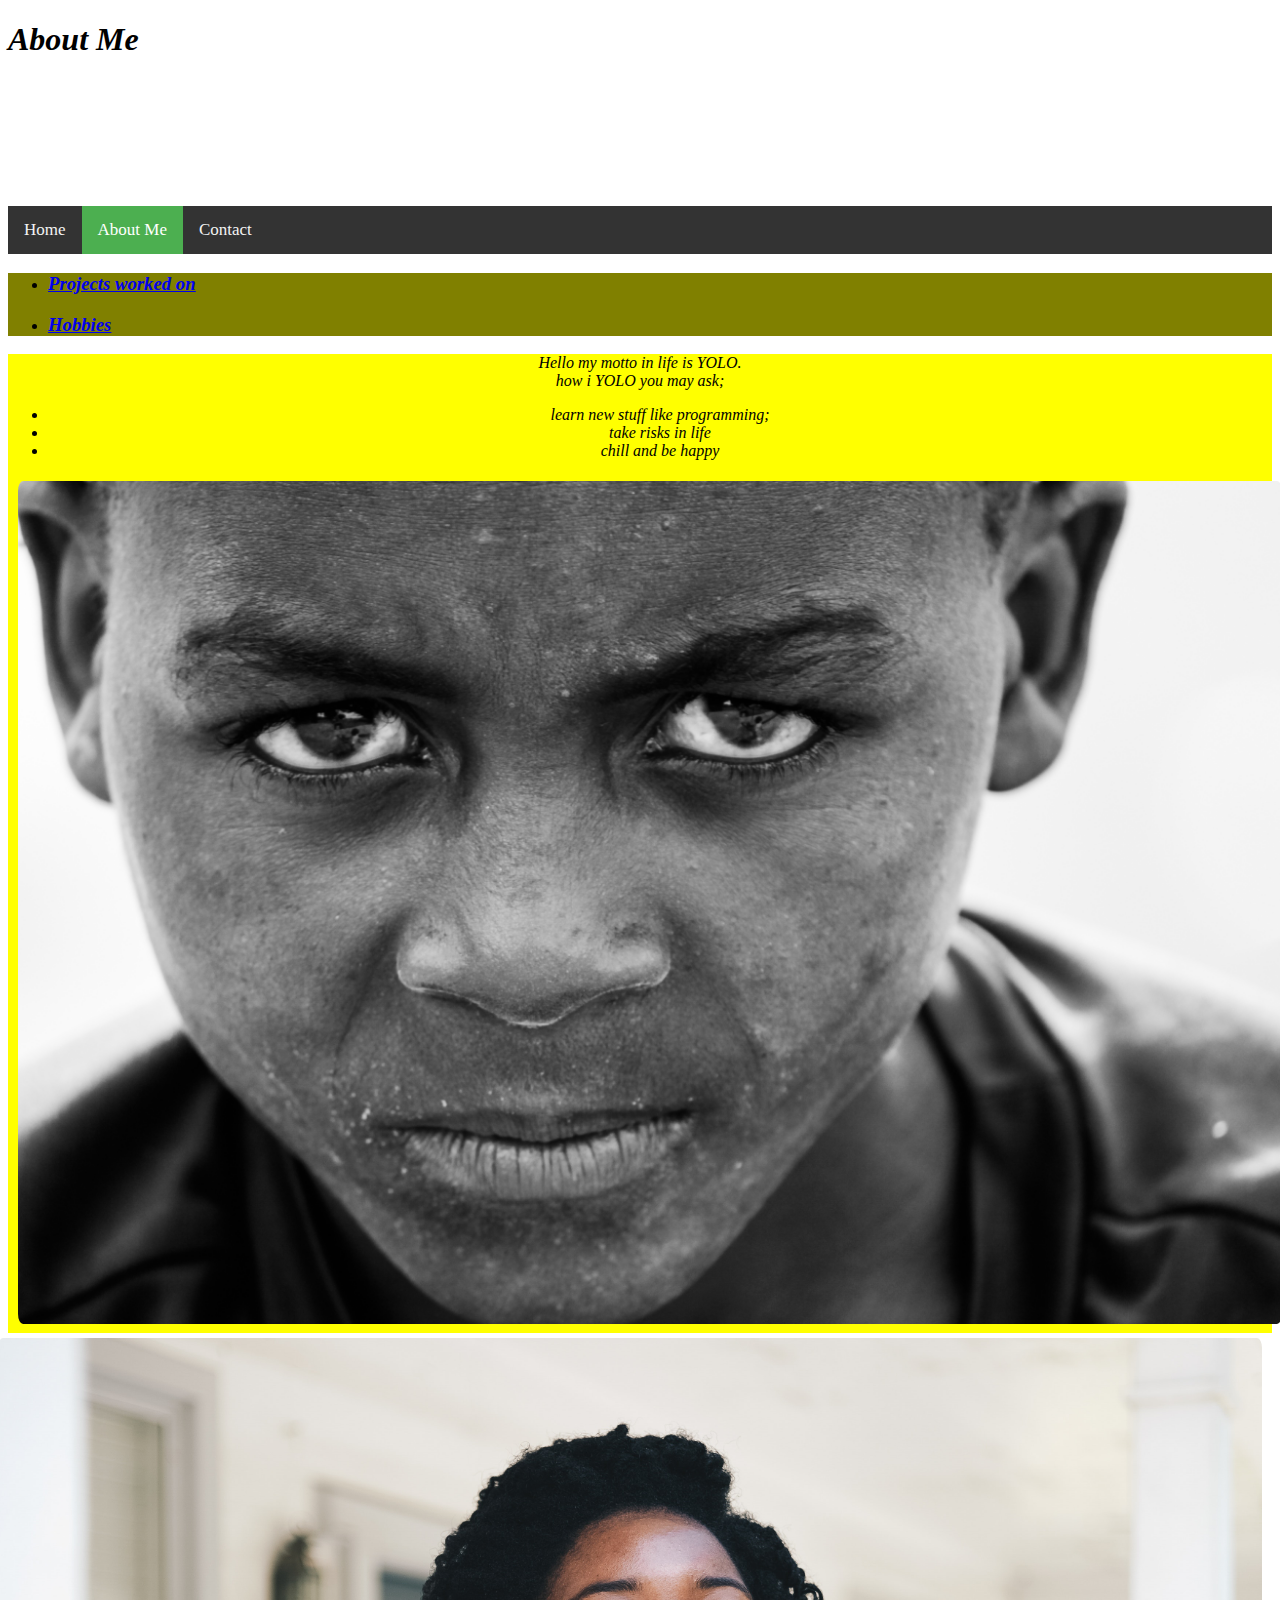
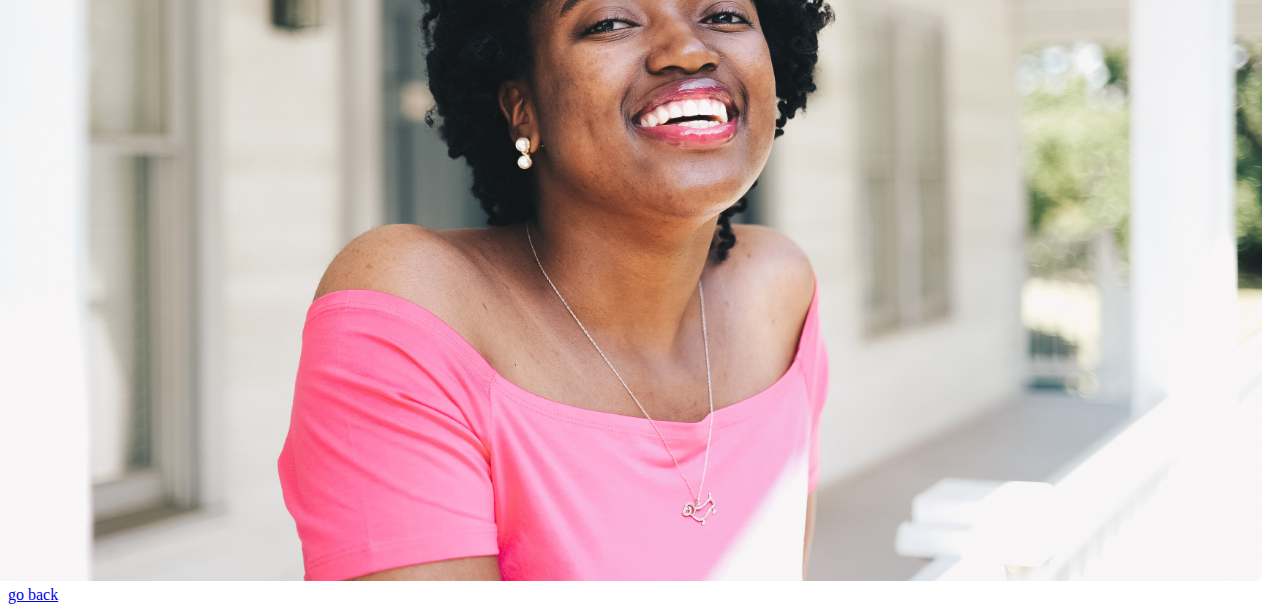
<file: about.html>
<!DOCTYPE html>
<html lang="en">

<head>
  <link rel="stylesheet" href="CSS/about.css">
  <title>ABOUT ME</title>
</head>
<header>
  <h1>About Me</h1>
</header>
  <body>

    <div class="topnav">
      <a href="index.html">Home</a>
      <a class="active" href="#about me">About Me</a>
      <a href="contacts.html">Contact</a>
    </div>
    <div class="container">
        <div class="leftpanel">
          <ul>
            <li>
              <h3>
                <a href="https://github.com/wanguinjoka/WanguiNjoka.git">
                  <u>Projects worked on</u>
                </a>
              </h3>
            </li>
            <li>
              <h3>
                <a href="https://https://altiagroup.com/">Hobbies
                </a>
              </h3>
          </ul>
        </div>
      <div class="middlepanel">
        <p>Hello my motto in life is YOLO.
           <br>how i YOLO you may ask;</br>
          <ul>
            <li>learn new stuff like programming;</li>
            <li>take risks in life</li>
            <li>chill and be happy</li>
          </ul>
        </p>
        <img src="images/alone.jpg" alt="photo didnt show" class="middlepanelimg">
      </div>
      <div class="rightpanel">
        <img src="images/afro.jpg" alt="pic did not load. wait a sec" class="rightimg">
      </div>
    </div>

    <a href="index.html">go back</a>
  </body>

</html>
</file>
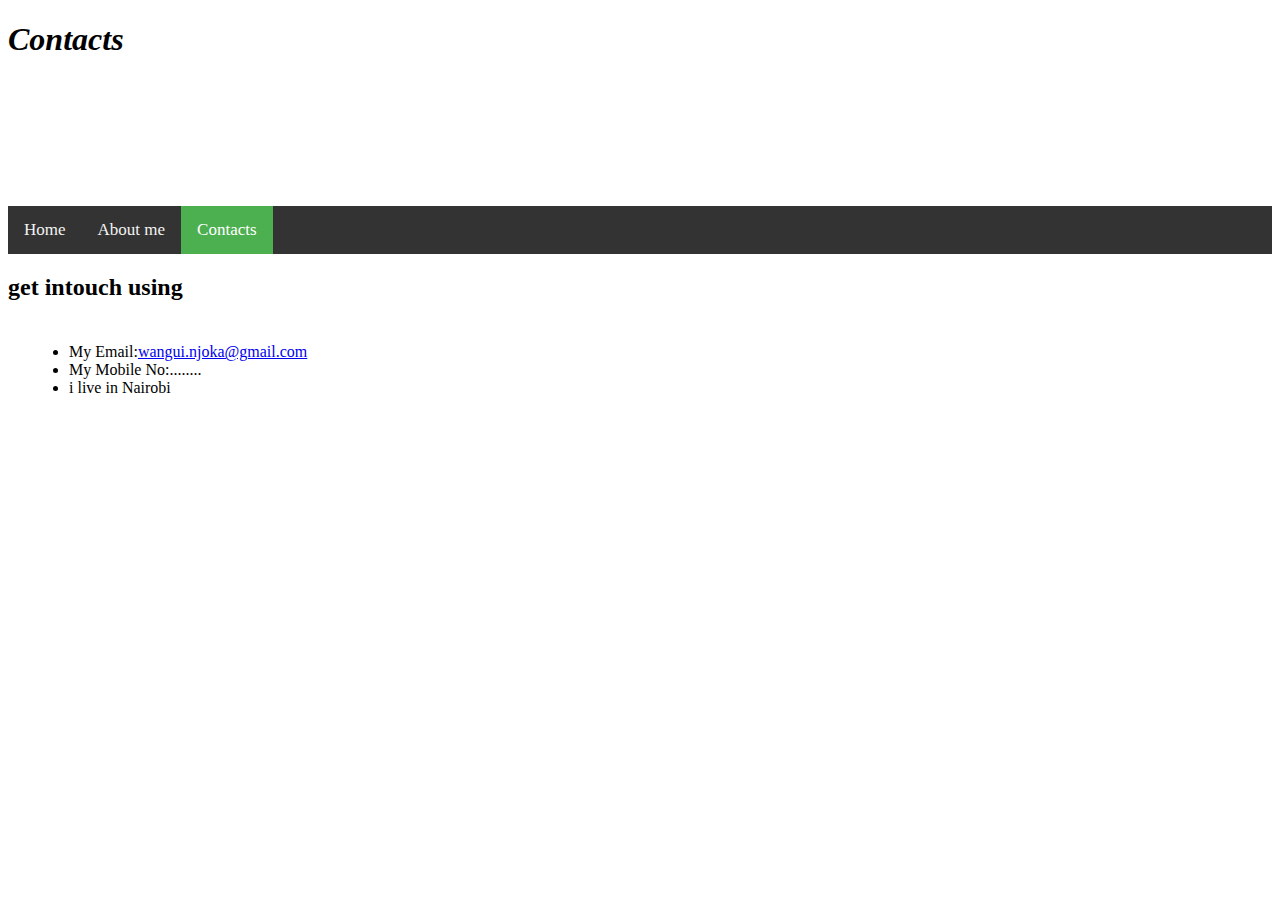
<file: contacts.html>
<!DOCTYPE html>
<html lang="en">

<head>
  <link rel="stylesheet" href="CSS/contacts.css">
  <title>Contacts</title>
</head>
<header>
  <h1>Contacts</h1>
</header>

<body>
  <div class="topnav">
    <a href="index.html">Home</a>
    <a href="about.html">About me</a>
    <a class="active" href="contacts.html">Contacts</a>
  </div>

  <h2>get intouch using</h2>

  <div class="boxcontacts">
    <ul>
      <li>My Email:<a href="https://accounts.google.com/signin">wangui.njoka@gmail.com</a></li>
      <li>My Mobile No:........</li>
      <li>i live in Nairobi</li>
    </ul>
  </div>
</body>

</html>
</file>
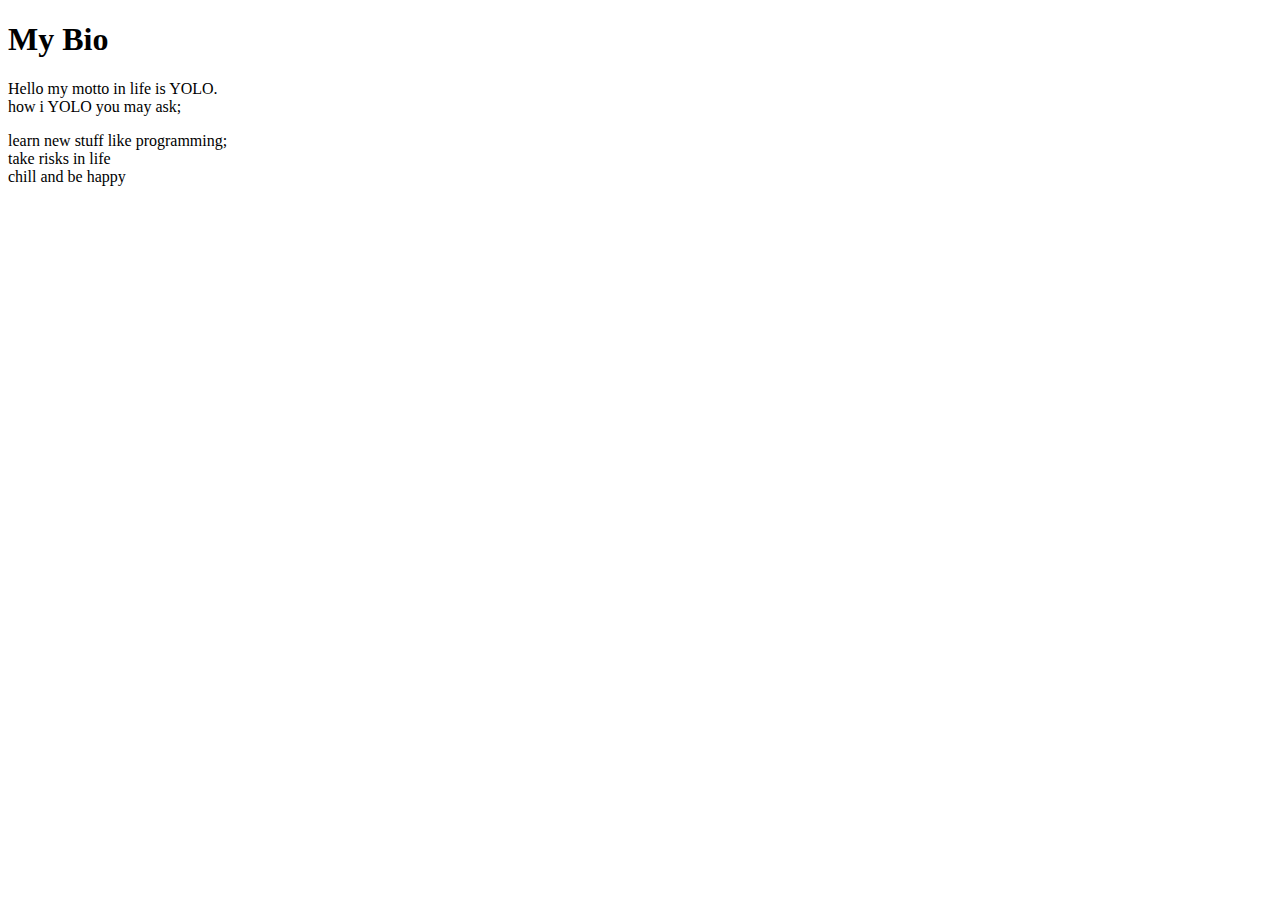
<file: wanguinjoka.html>
<!DOCTYPE html>
<html>
<head>
  <title>Wangui Njoka</title>
</head>
<boby>
  <h1>My Bio</h1>
   <p>Hello my motto in life is YOLO.
     <br>how i YOLO you may ask;</br>
     <li>learn new stuff like programming;</li>
     <li>take risks in life</li>
     <li>chill and be happy</li>
   </P>

</boby>
</head>
</file>
<file: CSS/about.css>
header {

  text-align: left;
  padding-bottom: 10%;
  font-color: grey;
  font-style: italic;

}
h3{
  font-style: oblique;
  color: green;
}
/* Add a black background color to the top navigation */
.topnav {
    background-color: #333;
    overflow: hidden;
}

/* Style the links inside the navigation bar */
.topnav a {
    float: left;
    color: #f2f2f2;
    text-align: left;
    padding: 14px 16px;
    text-decoration: none;
    font-size: 17px;
}/* Change the color of links on hover */
.topnav a:hover {
    background-color: #ddd;
    color: black;
}

/* Add a color to the active/current link */
.topnav a.active {
    background-color: #4CAF50;
    color: white;
}
.container{
  width: 100%
  height: 100%
}
.leftpanel{
  width: 100%;
  height: 100%;
  float: center;
  background-color: #808000;

}
.middlepanel{
  width: 100%;
  height: 100%;
  text-align: center;
  font-style: oblique;
  background-color: #ffff00;
}
.rightpanel{
  width: 100%;
  height: 100%;
  float:center;
  background-color: #d07700;
}
.rightimg{
  float: right;
  border-radius: 15px;
  padding: 5px 10px 5px 10px;
  width: 100%;
  height: auto;
}
.middlepanelimg{
  border-radius: 15px;
  padding: 5px 10px 5px 10px;
  width: 100%;
  height: auto;
}
</file>
<file: CSS/contacts.css>
header {

  text-align: left;
  padding-bottom: 10%;
  font-color: grey;
  font-style: italic;

}
/* Add a black background color to the top navigation */
.topnav {
    background-color: #333;
    overflow: hidden;
}

/* Style the links inside the navigation bar */
.topnav a {
    float: left;
    color: #f2f2f2;
    text-align: left;
    padding: 14px 16px;
    text-decoration: none;
    font-size: 17px;
}/* Change the color of links on hover */
.topnav a:hover {
    background-color: #ddd;
    color: black;
}

/* Add a color to the active/current link */
.topnav a.active {
    background-color: #4CAF50;
    color: white;
}
.boxcontacts {
    border: 20px #4CAF50;
    padding:6px 6px;
    margin: 15px;
}


}

}
  ;
}
</file>
